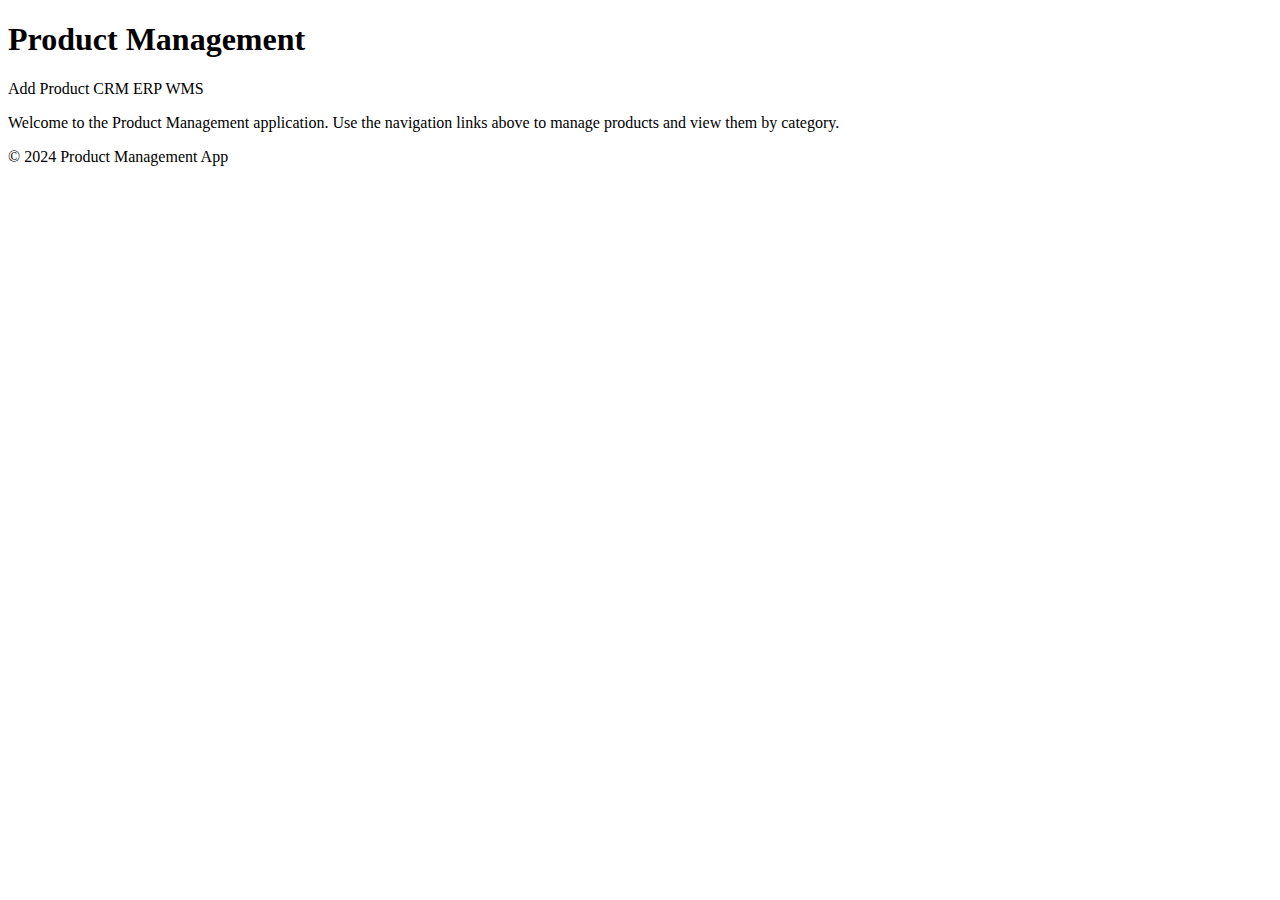
<file: src/main/resources/templates/index.html>
<!DOCTYPE html>
<html xmlns:th="http://www.thymeleaf.org">
<head>
    <title>Product App</title>
    <link rel="stylesheet" th:href="@{/style/styles.css}">
</head>
<body>
<div class="container">
    <header>
        <h1>Product Management</h1>
        <nav>
            <a th:href="@{/add-product}">Add Product</a>
            <a th:href="@{/crm}">CRM</a>
            <a th:href="@{/erp}">ERP</a>
            <a th:href="@{/wms}">WMS</a>
        </nav>
    </header>
    <main>
        <p>Welcome to the Product Management application. Use the navigation links above to manage products and view them by category.</p>
    </main>
    <footer>
        <p>&copy; 2024 Product Management App</p>
    </footer>
</div>
</body>
</html>
</file>
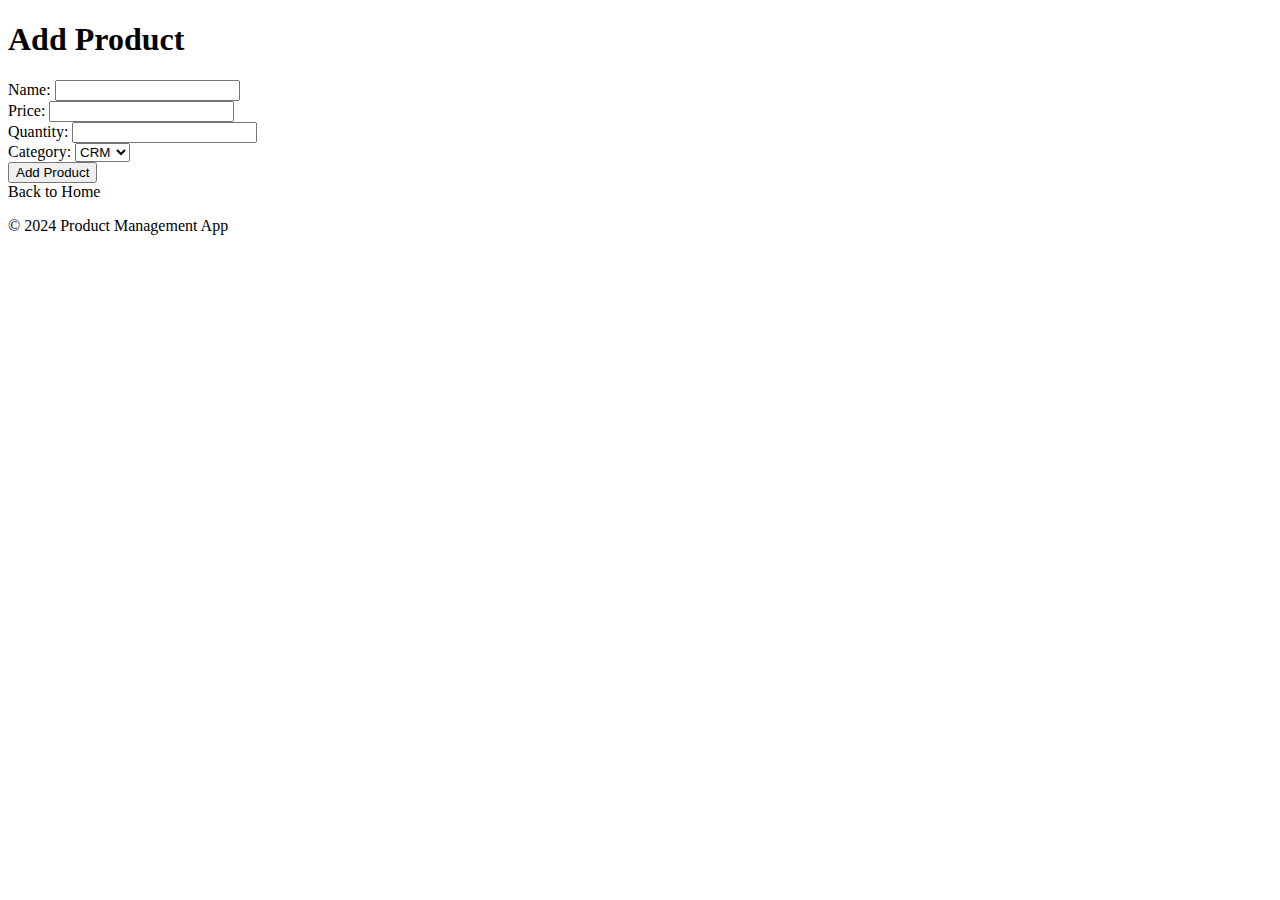
<file: src/main/resources/templates/add-product.html>
<!DOCTYPE html>
<html xmlns:th="http://www.thymeleaf.org">
<head>
    <title>Add Product</title>
    <link rel="stylesheet" th:href="@{/style/add-product.css}">
</head>
<body>
<div class="container">
    <header>
        <h1>Add Product</h1>
    </header>
    <main>
        <form th:action="@{/add-product}" th:object="${product}" method="post">
            <label>Name:</label>
            <input type="text" th:field="*{name}" required><br>
            <label>Price:</label>
            <input type="number" step="0.01" th:field="*{price}" required><br>
            <label>Quantity:</label>
            <input type="number" th:field="*{quantity}" required><br>
            <label>Category:</label>
            <select th:field="*{category}">
                <option th:value="CRM">CRM</option>
                <option th:value="ERP">ERP</option>
                <option th:value="WMS">WMS</option>
            </select><br>
            <button type="submit">Add Product</button>
        </form>
        <a th:href="@{/}">Back to Home</a>
    </main>
    <footer>
        <p>&copy; 2024 Product Management App</p>
    </footer>
</div>
</body>
</html>
</file>
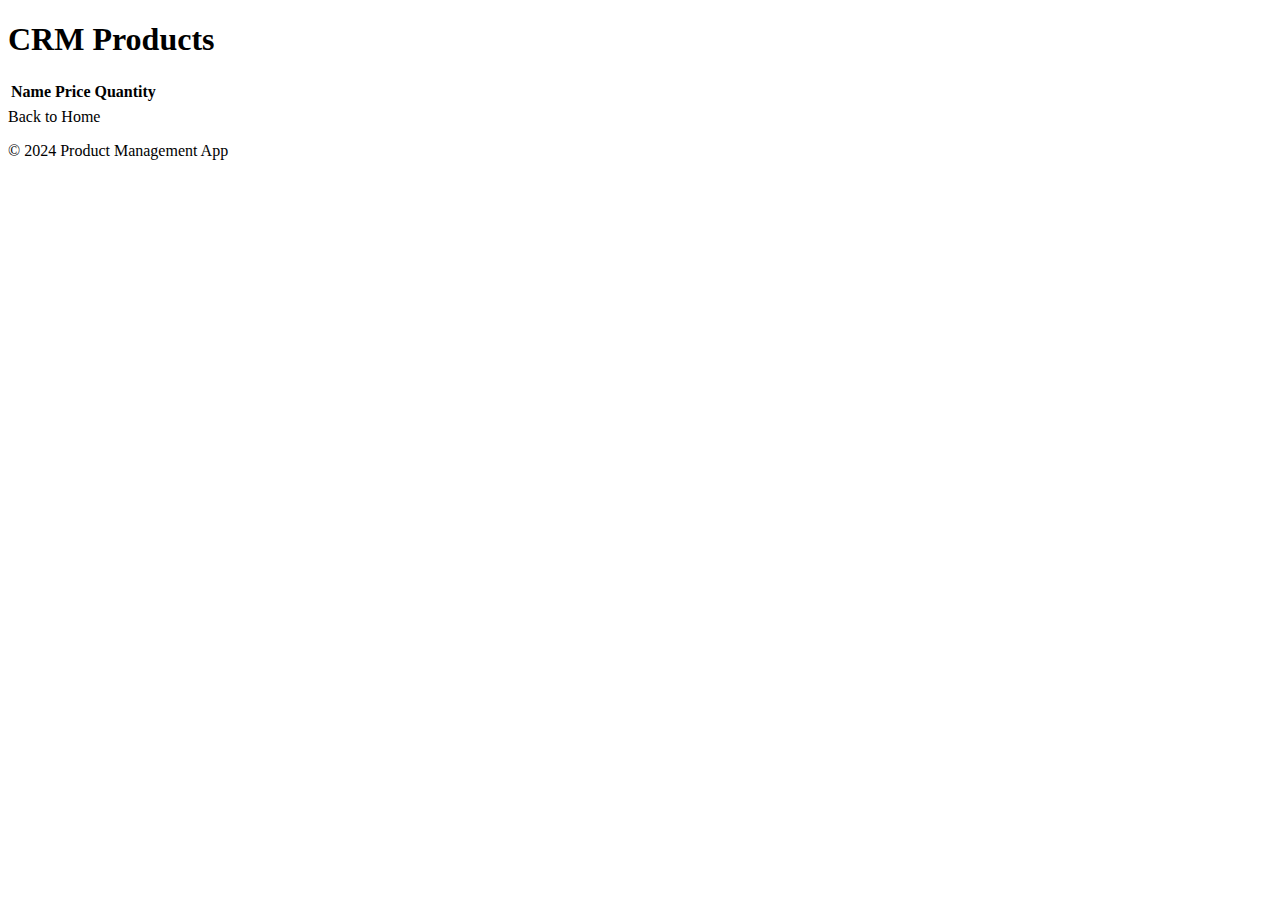
<file: src/main/resources/templates/crm.html>
<!DOCTYPE html>
<html xmlns:th="http://www.thymeleaf.org">
<head>
    <title>CRM Products</title>
    <link rel="stylesheet" th:href="@{/style/tables.css}">
</head>
<body>
<div class="container">
    <header>
        <h1>CRM Products</h1>
    </header>
    <main>
        <table>
            <tr>
                <th>Name</th>
                <th>Price</th>
                <th>Quantity</th>
            </tr>
            <tr th:each="product : ${products}">
                <td th:text="${product.name}"></td>
                <td th:text="${product.price}"></td>
                <td th:text="${product.quantity}"></td>
            </tr>
        </table>
        <a th:href="@{/}">Back to Home</a>
    </main>
    <footer>
        <p>&copy; 2024 Product Management App</p>
    </footer>
</div>
</body>
</html>
</file>
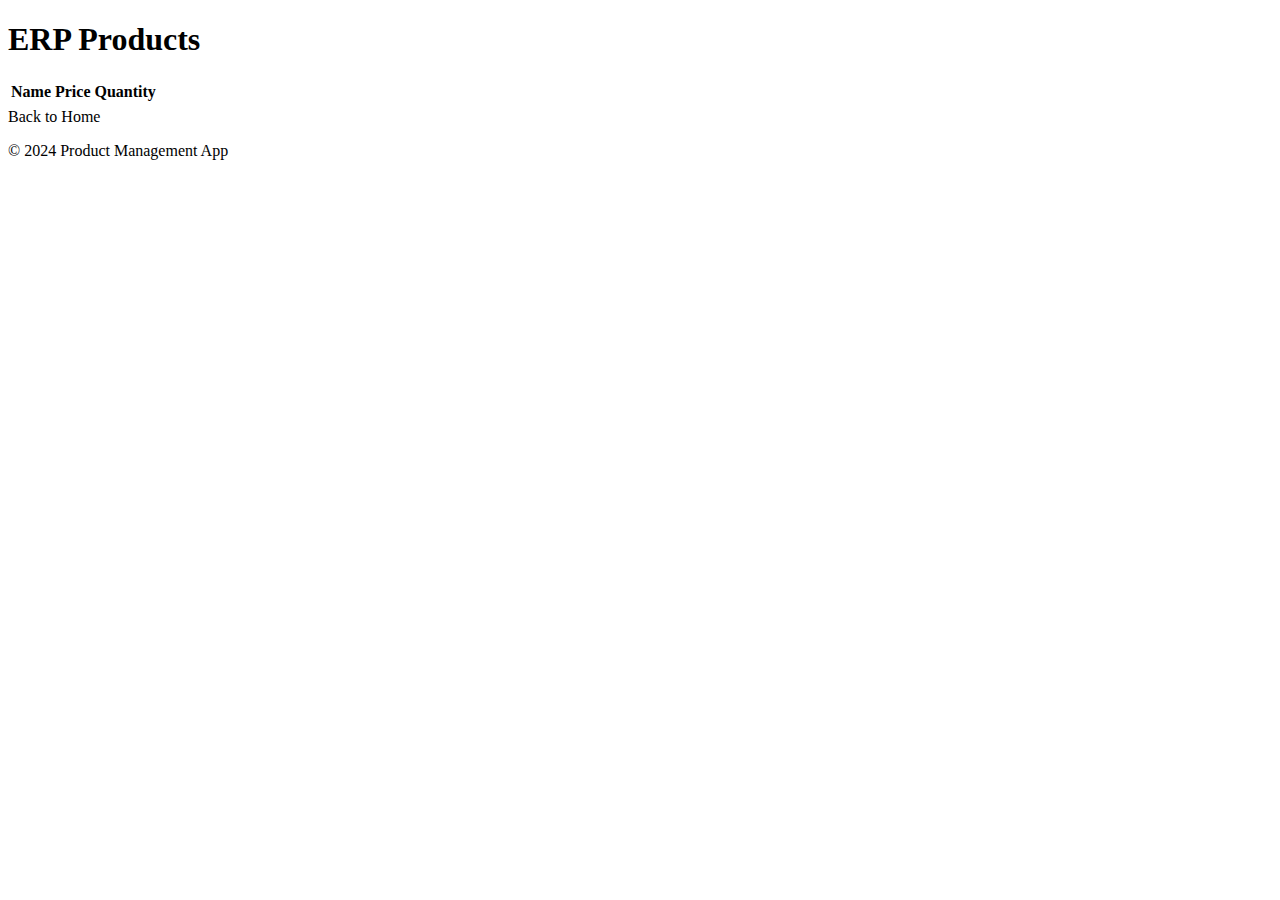
<file: src/main/resources/templates/erp.html>
<!DOCTYPE html>
<html xmlns:th="http://www.thymeleaf.org">
<head>
    <title>ERP Products</title>
    <link rel="stylesheet" th:href="@{/style/tables.css}">
</head>
<body>
<div class="container">
    <header>
        <h1>ERP Products</h1>
    </header>
    <main>
        <table>
            <tr>
                <th>Name</th>
                <th>Price</th>
                <th>Quantity</th>
            </tr>
            <tr th:each="product : ${products}">
                <td th:text="${product.name}"></td>
                <td th:text="${product.price}"></td>
                <td th:text="${product.quantity}"></td>
            </tr>
        </table>
        <a th:href="@{/}">Back to Home</a>
    </main>
    <footer>
        <p>&copy; 2024 Product Management App</p>
    </footer>
</div>
</body>
</html>
</file>
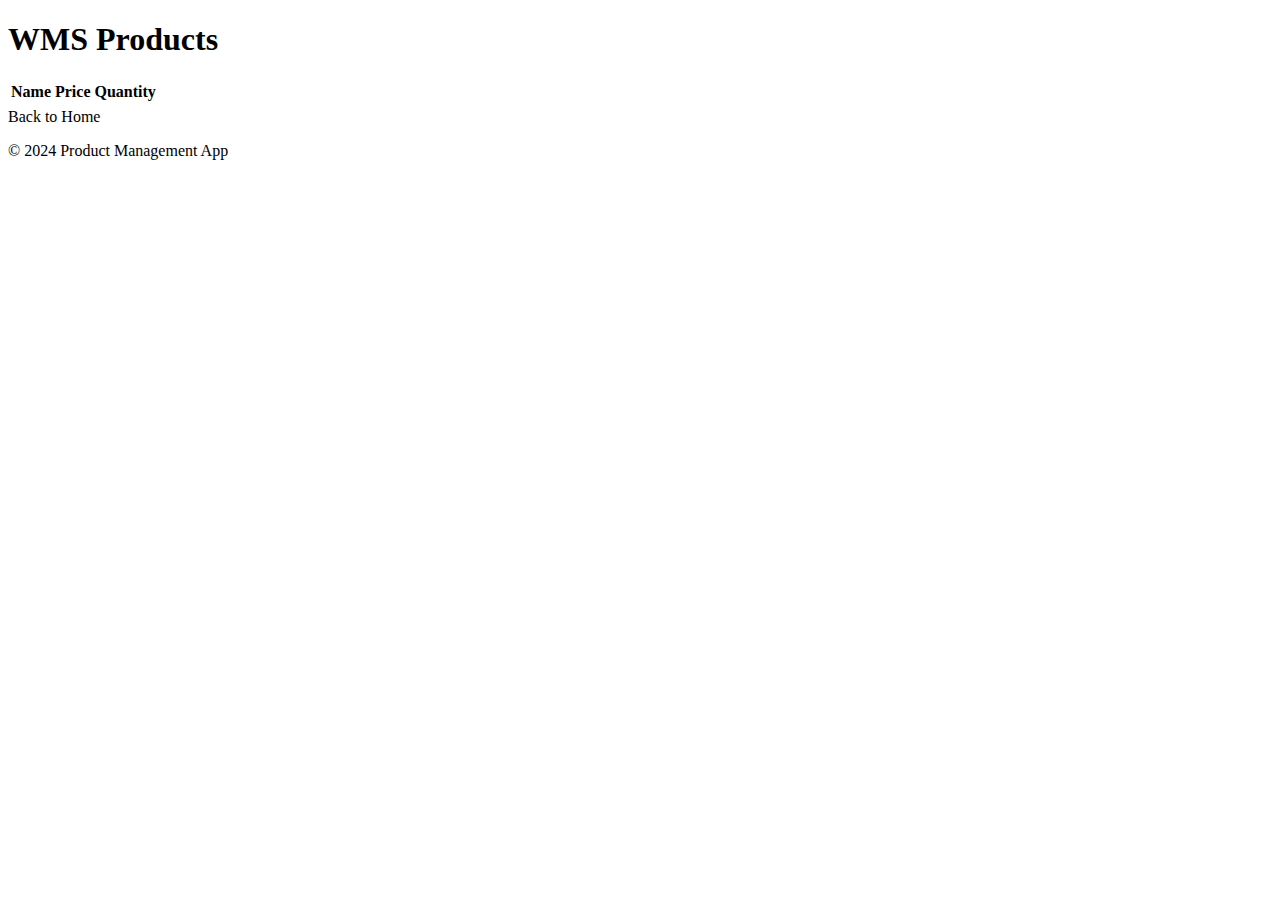
<file: src/main/resources/templates/wms.html>
<!DOCTYPE html>
<html xmlns:th="http://www.thymeleaf.org">
<head>
    <title>WMS Products</title>
    <link rel="stylesheet" th:href="@{/style/tables.css}">
</head>
<body>
<div class="container">
    <header>
        <h1>WMS Products</h1>
    </header>
    <main>
        <table>
            <tr>
                <th>Name</th>
                <th>Price</th>
                <th>Quantity</th>
            </tr>
            <tr th:each="product : ${products}">
                <td th:text="${product.name}"></td>
                <td th:text="${product.price}"></td>
                <td th:text="${product.quantity}"></td>
            </tr>
        </table>
        <a th:href="@{/}">Back to Home</a>
    </main>
    <footer>
        <p>&copy; 2024 Product Management App</p>
    </footer>
</div>
</body>
</html>
</file>
